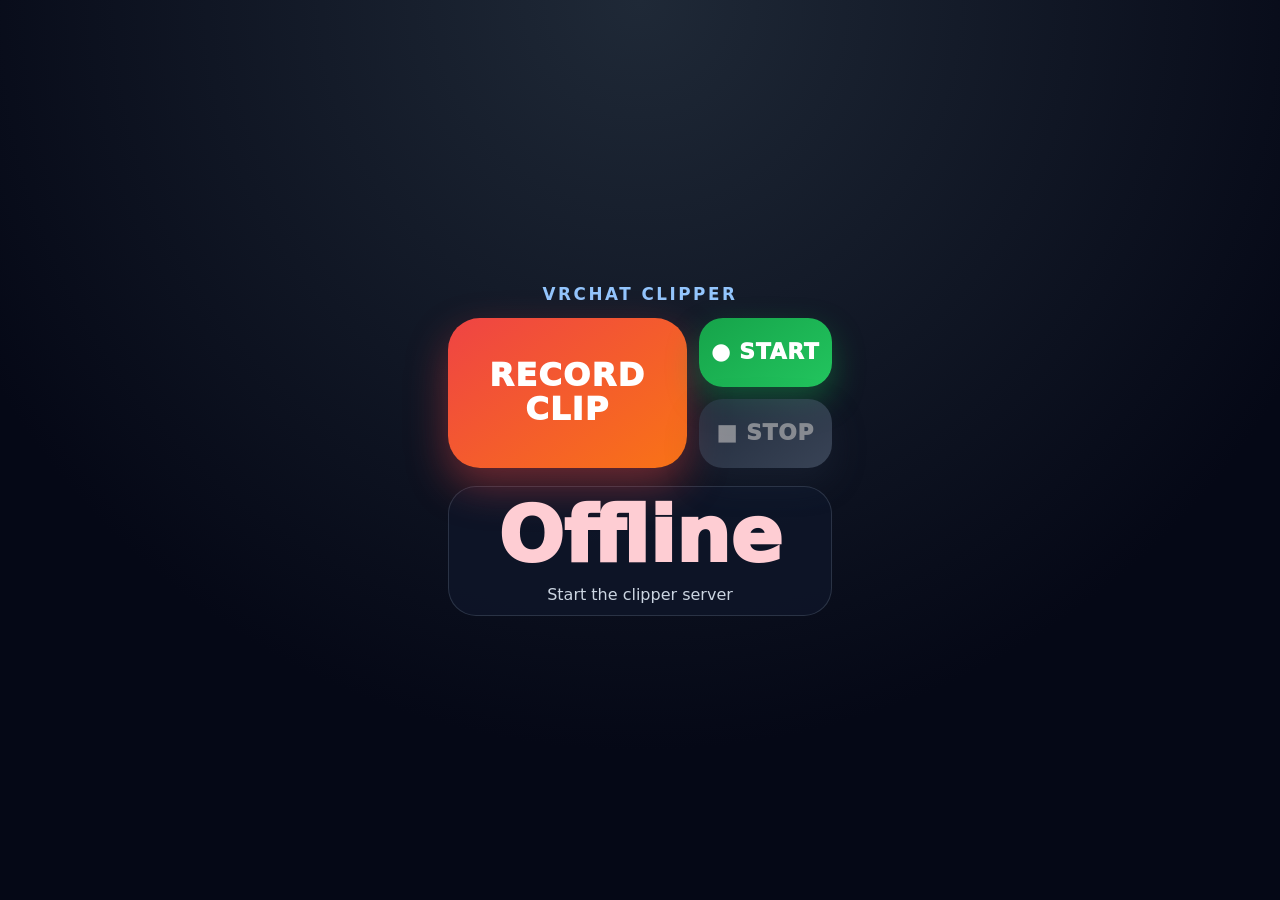
<file: ovr-custom-app/index.html>
<!doctype html>
<html lang="en-GB">
<head>
  <meta charset="utf-8">
  <meta name="viewport" content="width=device-width, initial-scale=1">
  <title>VRChat Clipper</title>
  <style>
    * { box-sizing: border-box; }
    html, body { margin: 0; min-height: 100%; }
    body {
      display: grid;
      place-items: center;
      min-height: 100vh;
      background: radial-gradient(circle at top, #1f2937, #050816 68%);
      color: #f8fafc;
      font-family: system-ui, -apple-system, BlinkMacSystemFont, "Segoe UI", sans-serif;
      overflow: hidden;
      user-select: none;
    }
    main {
      width: min(100vw, 420px);
      padding: 18px;
      text-align: center;
    }
    h1 {
      margin: 0 0 14px;
      color: #93c5fd;
      font-size: 1.05rem;
      letter-spacing: 0.15em;
      text-transform: uppercase;
    }
    button {
      width: 100%;
      min-height: 150px;
      border: 0;
      border-radius: 32px;
      background: linear-gradient(145deg, #ef4444, #f97316);
      color: white;
      box-shadow: 0 18px 42px rgba(239, 68, 68, 0.42);
      font: 950 2rem/1.05 system-ui, -apple-system, BlinkMacSystemFont, "Segoe UI", sans-serif;
      letter-spacing: 0.04em;
      cursor: pointer;
      touch-action: manipulation;
    }
    button:active { transform: scale(0.98); }
    button:disabled { opacity: 0.5; cursor: default; }
    .controls {
      display: flex;
      gap: 12px;
      align-items: stretch;
    }
    .controls > #clipButton { flex: 1.7; }
    .freecol {
      display: flex;
      flex-direction: column;
      gap: 12px;
      flex: 1;
    }
    .freecol button {
      min-height: 69px;
      border-radius: 24px;
      font-size: 1.35rem;
    }
    #startButton {
      background: linear-gradient(145deg, #16a34a, #22c55e);
      box-shadow: 0 14px 32px rgba(22, 163, 74, 0.42);
    }
    #stopButton {
      background: linear-gradient(145deg, #334155, #64748b);
      box-shadow: 0 14px 32px rgba(51, 65, 85, 0.42);
    }
    .status {
      display: grid;
      place-items: center;
      min-height: 130px;
      margin-top: 18px;
      border: 1px solid rgba(148, 163, 184, 0.22);
      border-radius: 28px;
      background: rgba(15, 23, 42, 0.78);
    }
    #stateText {
      margin: 0;
      font-size: clamp(2rem, 16vw, 4.8rem);
      font-weight: 1000;
      line-height: 1;
    }
    #detailText {
      margin: 10px 0 0;
      color: #cbd5e1;
      font-size: 1rem;
      overflow-wrap: anywhere;
    }
    .rec { color: #fca5a5; text-shadow: 0 0 24px rgba(239, 68, 68, 0.8); }
    .ready { color: #bbf7d0; }
    .warn { color: #fde68a; }
    .error { color: #fecdd3; }
  </style>
</head>
<body>
  <main>
    <h1>VRChat Clipper</h1>
    <div class="controls">
      <button id="clipButton" type="button">RECORD CLIP</button>
      <div class="freecol">
        <button id="startButton" type="button">● START</button>
        <button id="stopButton" type="button" disabled>■ STOP</button>
      </div>
    </div>
    <section class="status" aria-live="polite">
      <div>
        <p id="stateText" class="ready">Ready</p>
        <p id="detailText">Waiting for a clip</p>
      </div>
    </section>
  </main>

  <script>
    (function () {
      'use strict';

      // Change this if your clipper server uses a different host or port.
      var API_BASE = 'http://127.0.0.1:8765';
      var button = document.getElementById('clipButton');
      var startButton = document.getElementById('startButton');
      var stopButton = document.getElementById('stopButton');
      var stateText = document.getElementById('stateText');
      var detailText = document.getElementById('detailText');

      function setDisplay(text, detail, className) {
        stateText.textContent = text;
        stateText.className = className || '';
        detailText.textContent = detail || '';
      }

      function requestJson(path, options) {
        return fetch(API_BASE + path, options).then(function (response) {
          if (!response.ok) {
            throw new Error('Request failed');
          }
          return response.json();
        });
      }

      function updateStatus(status) {
        var state = status.state || 'idle';
        var busy = Boolean(status.busy);
        var free = Boolean(status.free_recording);
        button.disabled = busy;
        startButton.disabled = busy;
        stopButton.disabled = !free;
        if (free) {
          setDisplay('● REC', status.message || 'Free recording', 'rec');
        } else if (state === 'counting') {
          setDisplay(status.countdown == null ? 'Get ready' : String(status.countdown), status.message || 'Counting down', 'warn');
        } else if (state === 'recording') {
          setDisplay('● REC', status.message || 'Recording', 'rec');
        } else if (state === 'connecting') {
          setDisplay('OBS', status.message || 'Connecting to OBS', 'warn');
        } else if (state === 'saving') {
          setDisplay('Saving', status.message || 'Saving clip', 'warn');
        } else if (state === 'error') {
          setDisplay('OBS error', status.message || 'Check the PC app', 'error');
        } else {
          setDisplay('Ready', status.message || 'Waiting for a clip', 'ready');
        }
      }

      function pollStatus() {
        requestJson('/api/status')
          .then(updateStatus)
          .catch(function () {
            button.disabled = false;
            setDisplay('Offline', 'Start the clipper server', 'error');
          })
          .finally(function () {
            window.setTimeout(pollStatus, 500);
          });
      }

      button.addEventListener('click', function () {
        button.disabled = true;
        requestJson('/api/clip', { method: 'POST' })
          .then(function (result) {
            if (result.status === 'busy') {
              setDisplay('Busy', 'Clipper is already working', 'warn');
            } else {
              setDisplay('Started', 'Clip requested', 'warn');
            }
          })
          .catch(function () {
            setDisplay('Offline', 'Cannot reach 127.0.0.1:8765', 'error');
          })
          .finally(function () {
            button.disabled = false;
          });
      });

      startButton.addEventListener('click', function () {
        startButton.disabled = true;
        requestJson('/api/record/start', { method: 'POST' })
          .then(function (result) {
            if (result.status === 'busy') {
              setDisplay('Busy', 'Already working', 'warn');
            } else if (result.status === 'error') {
              setDisplay('OBS error', result.message || 'Could not start', 'error');
            } else {
              setDisplay('● REC', 'Free recording', 'rec');
            }
          })
          .catch(function () {
            setDisplay('Offline', 'Cannot reach 127.0.0.1:8765', 'error');
          });
      });

      stopButton.addEventListener('click', function () {
        stopButton.disabled = true;
        requestJson('/api/record/stop', { method: 'POST' })
          .then(function (result) {
            if (result.status === 'error') {
              setDisplay('OBS error', result.message || 'Could not stop', 'error');
            } else {
              setDisplay('Saved', 'Recording saved', 'ready');
            }
          })
          .catch(function () {
            setDisplay('Offline', 'Cannot reach 127.0.0.1:8765', 'error');
          });
      });

      pollStatus();
    }());
  </script>
</body>
</html>
</file>
